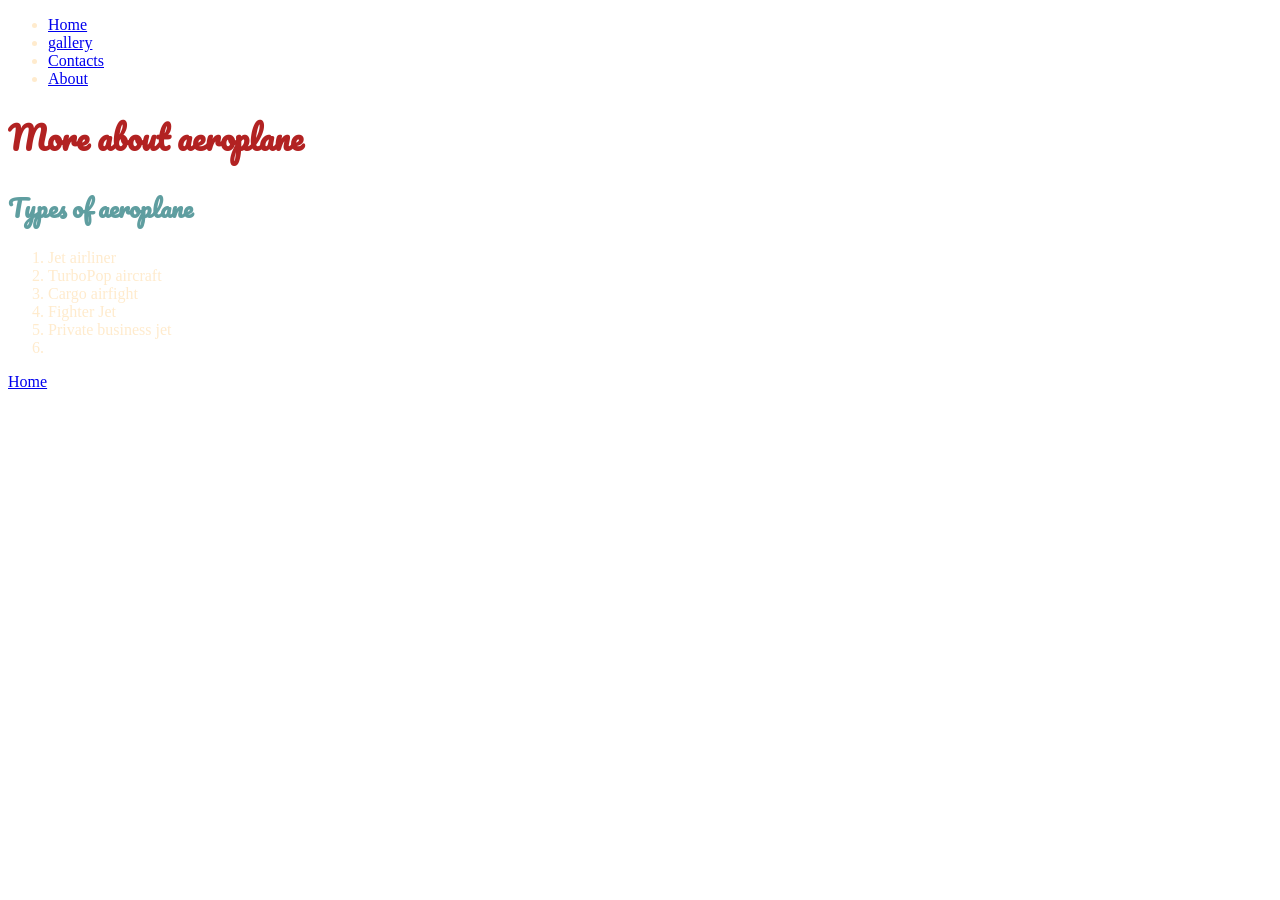
<file: About.html>
<!DOCTYPE html>
<html>

<head>
    <!-- Google tag (gtag.js) -->
<script async src="https://www.googletagmanager.com/gtag/js?id=G-RDNYKRMC7G"></script>
<script>
  window.dataLayer = window.dataLayer || [];
  function gtag(){dataLayer.push(arguments);}
  gtag('js', new Date());

  gtag('config', 'G-RDNYKRMC7G');
</script>
    <title>About my website</title>
    <link rel="stylesheet" type="text/css" href="stylesheet.css">
</head>

<body id="About">
    <ul>

        <li><a href="index.html">Home</a> </li>
        <li><a href="gallery.html">gallery</a> </li>
        <li><a href="Contacts.html">Contacts</a> </li>
        <li><a href="About.html">About</a> </li>
    </ul>
    <h1>More about aeroplane</h1>
    <h2>Types of aeroplane</h2>
    <ol>
        <li>Jet airliner</li>
        <li>TurboPop aircraft</li>
        <li>Cargo airfight</li>
        <li>Fighter Jet</li>
        <li>Private business jet</li>
        <li>
    </ol>
    <a href="mailto:Airplanes.html">Home</a>
</body>

</html>
</file>
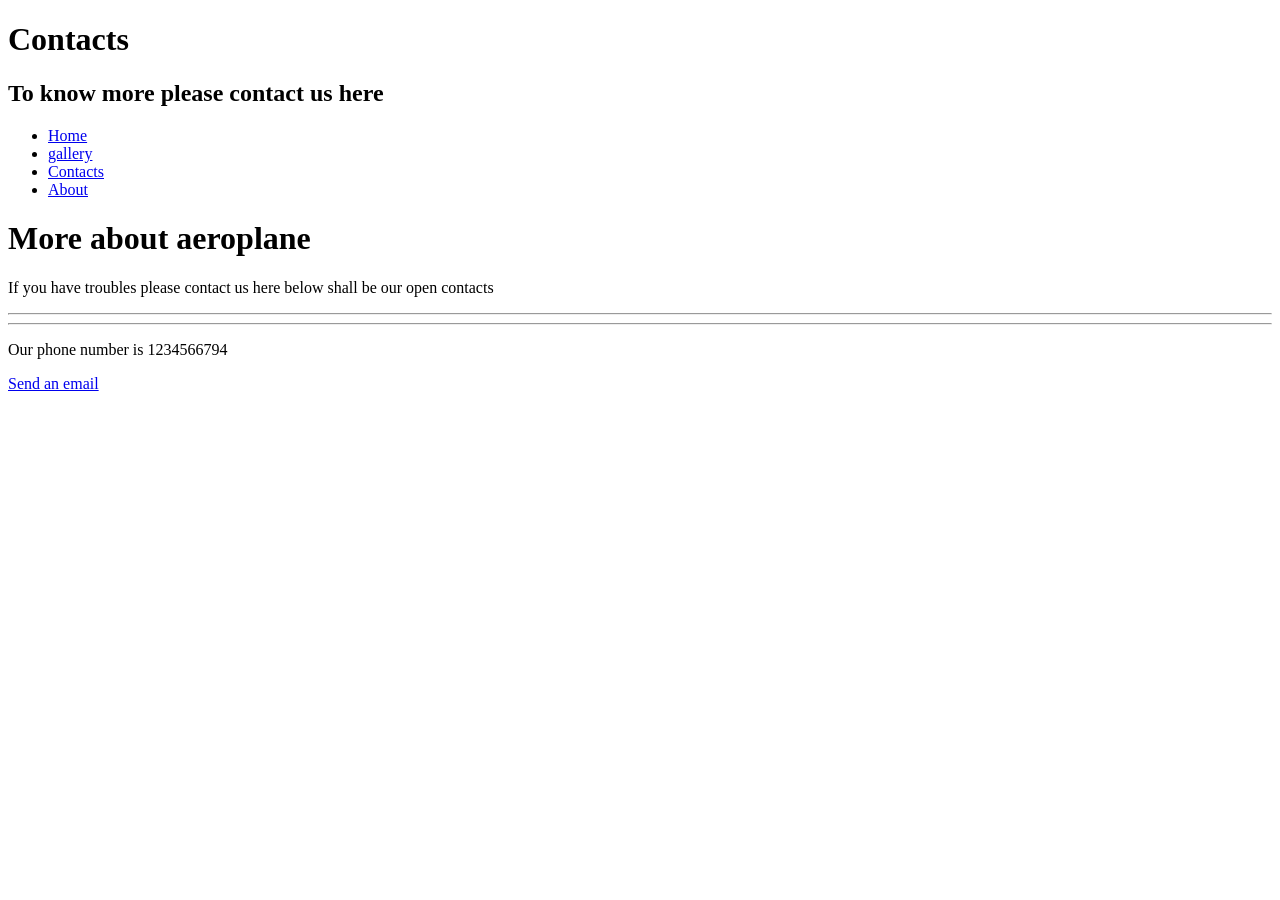
<file: Contacts.html>
<!DOCTYPE html>

<html>

<head>
    <!-- Google tag (gtag.js) -->
<script async src="https://www.googletagmanager.com/gtag/js?id=G-RDNYKRMC7G"></script>
<script>
  window.dataLayer = window.dataLayer || [];
  function gtag(){dataLayer.push(arguments);}
  gtag('js', new Date());

  gtag('config', 'G-RDNYKRMC7G');
</script>
    <title>Contacts</title>
    <h1>Contacts</h1>
    <h2>To know more please contact us here</h2>
    <link rel="stylesheet" type="css" href="stylesheet.css">
</head>

<body id="Contacts-page">
    <ul>

        <li><a href="index.html">Home</a> </li>
        <li><a href="gallery.html">gallery</a> </li>
        <li><a href="Contacts.html">Contacts</a> </li>
        <li><a href="About.html">About</a> </li>
    </ul>
    <h1>More about aeroplane</h1>
    <p>If you have troubles please contact us here below shall be our open contacts</p>
    <hr>
    <hr>
    <p>Our phone number is 1234566794</p>
    <a href="solomon.sekalala@gmail.com">Send an email</a>

</body>

</html>
</file>
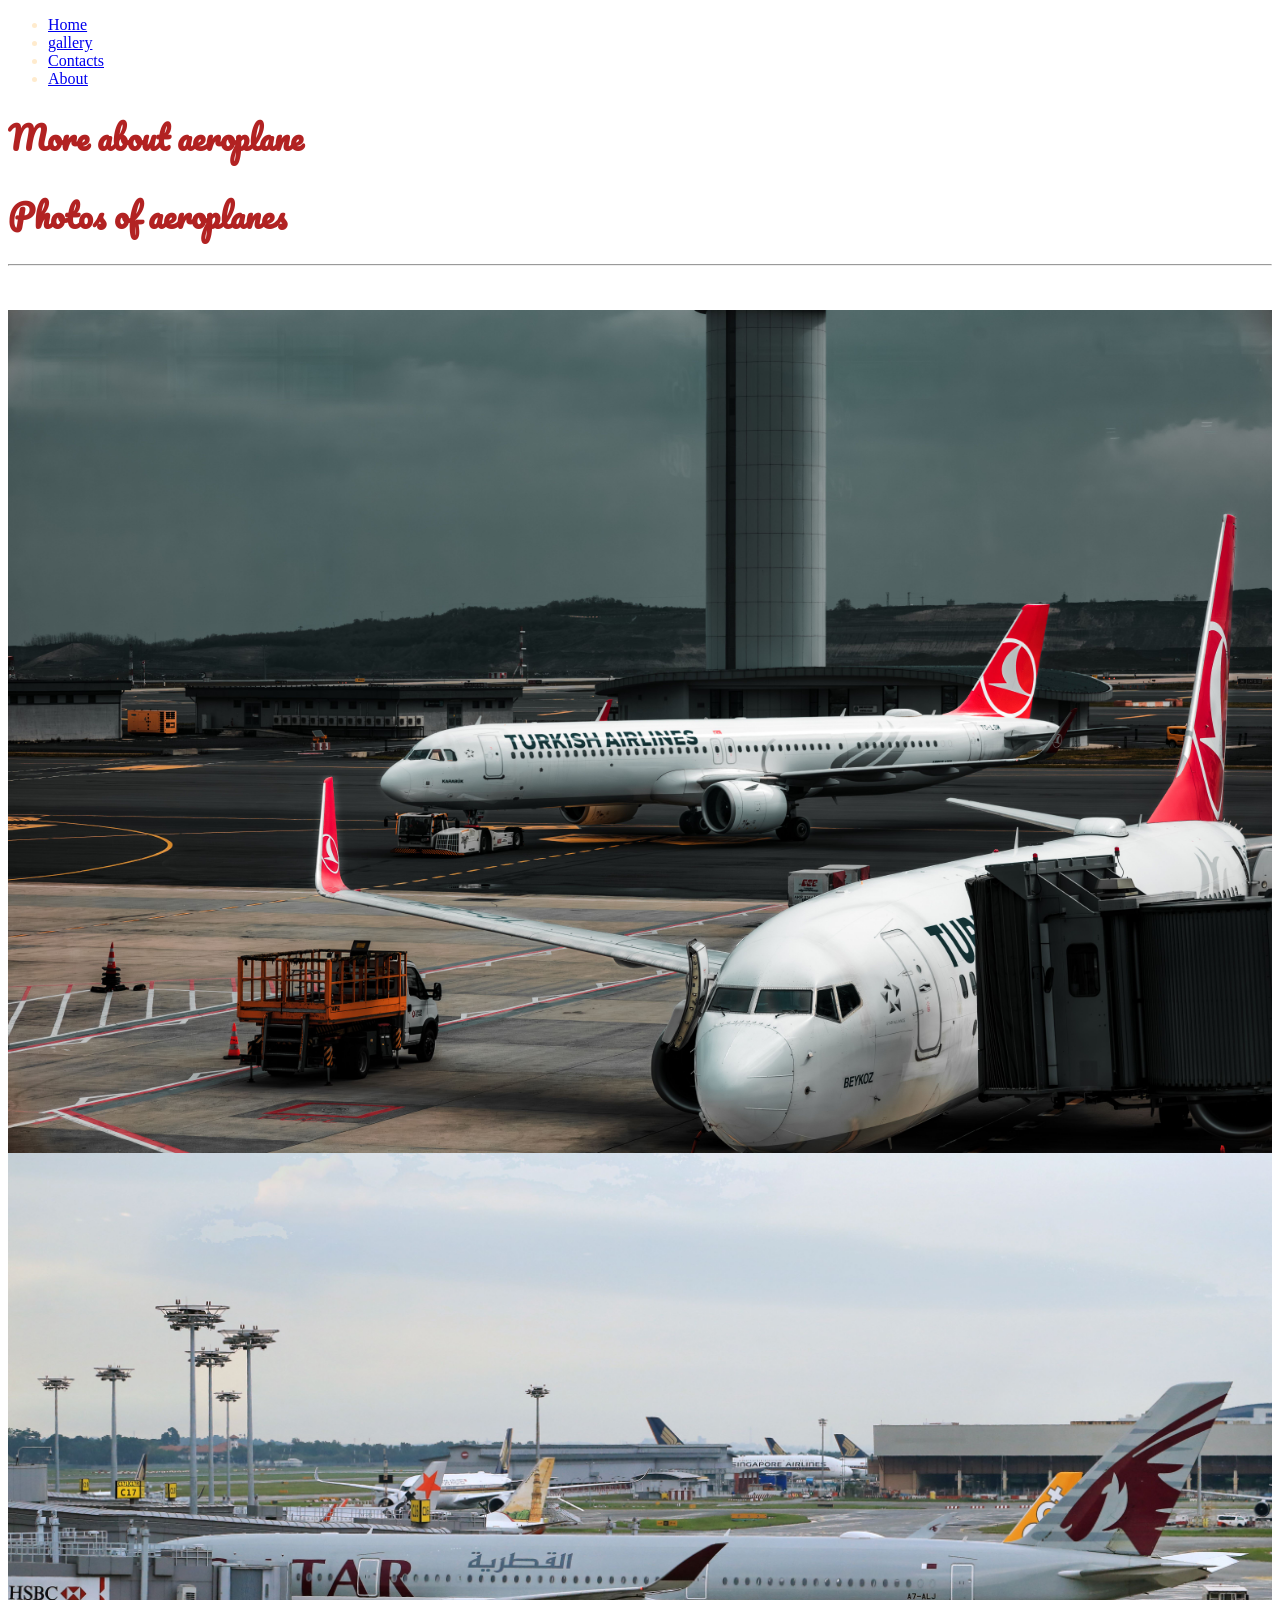
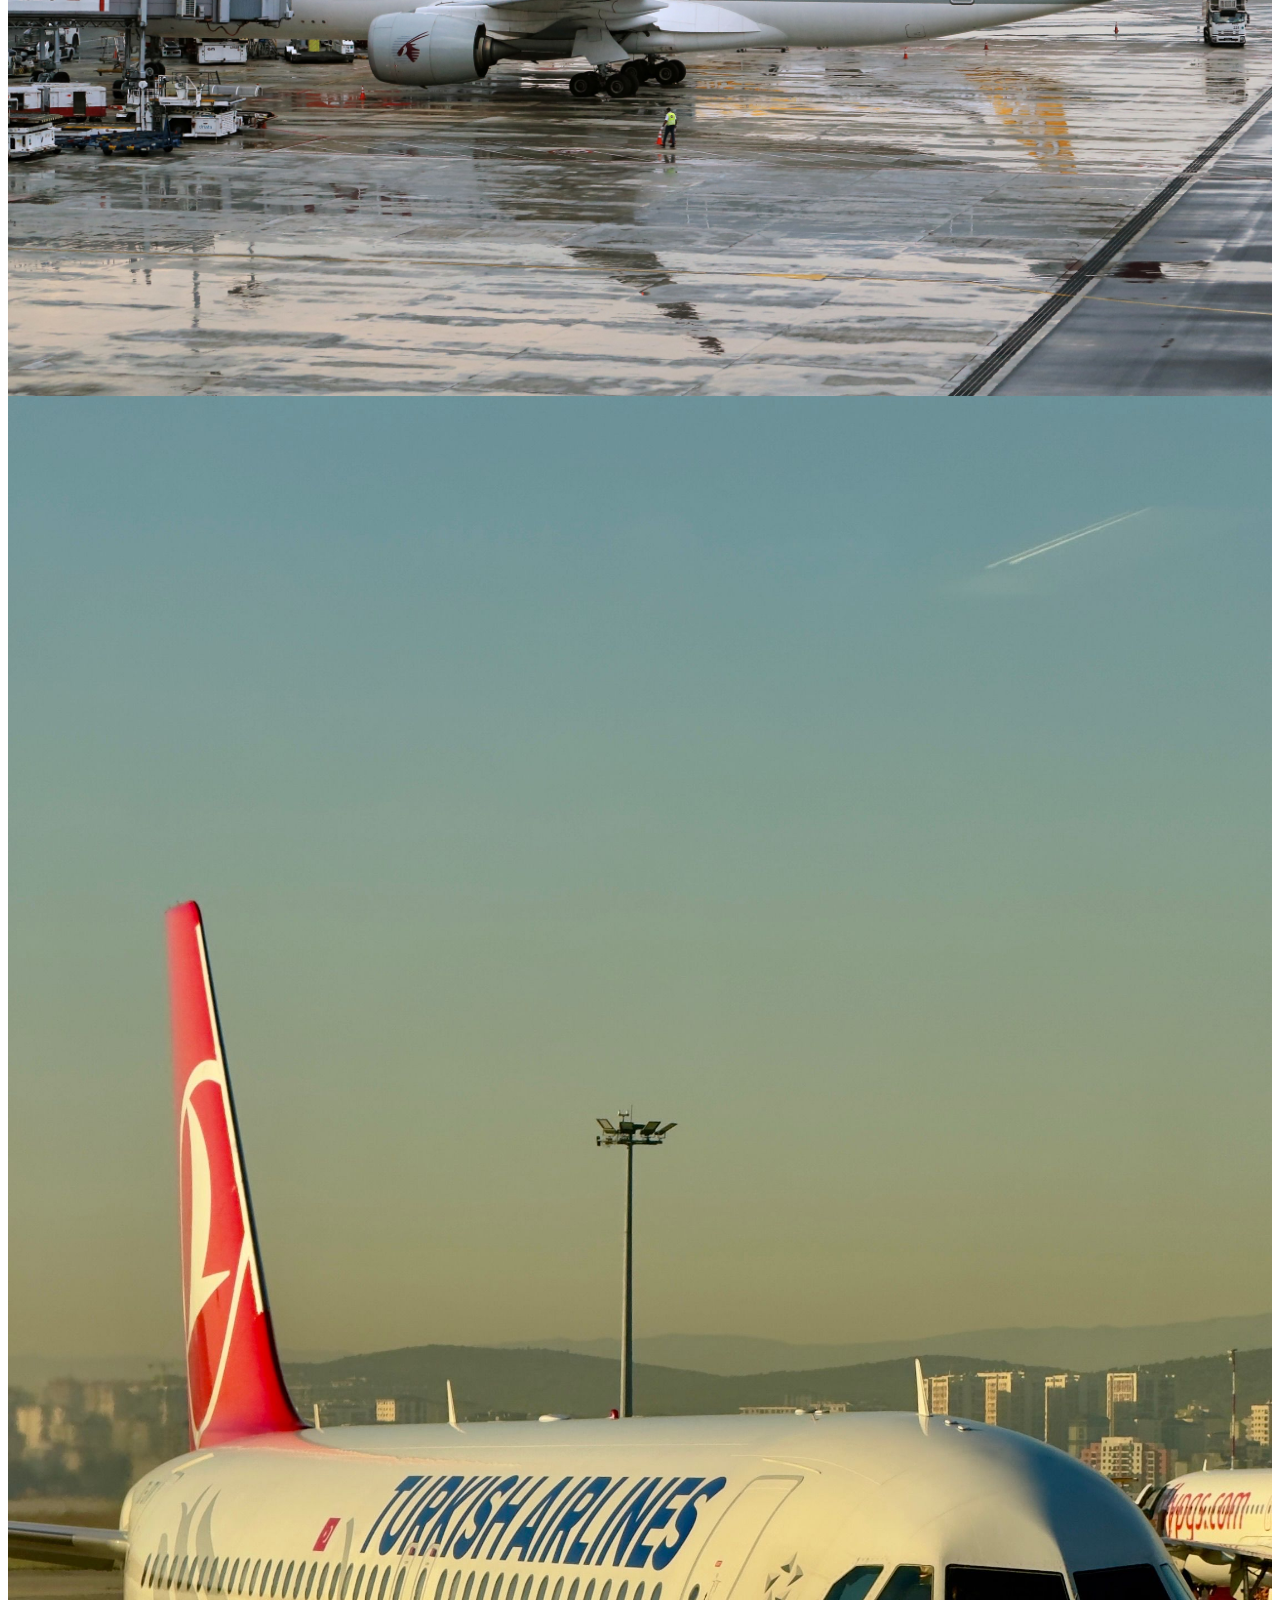
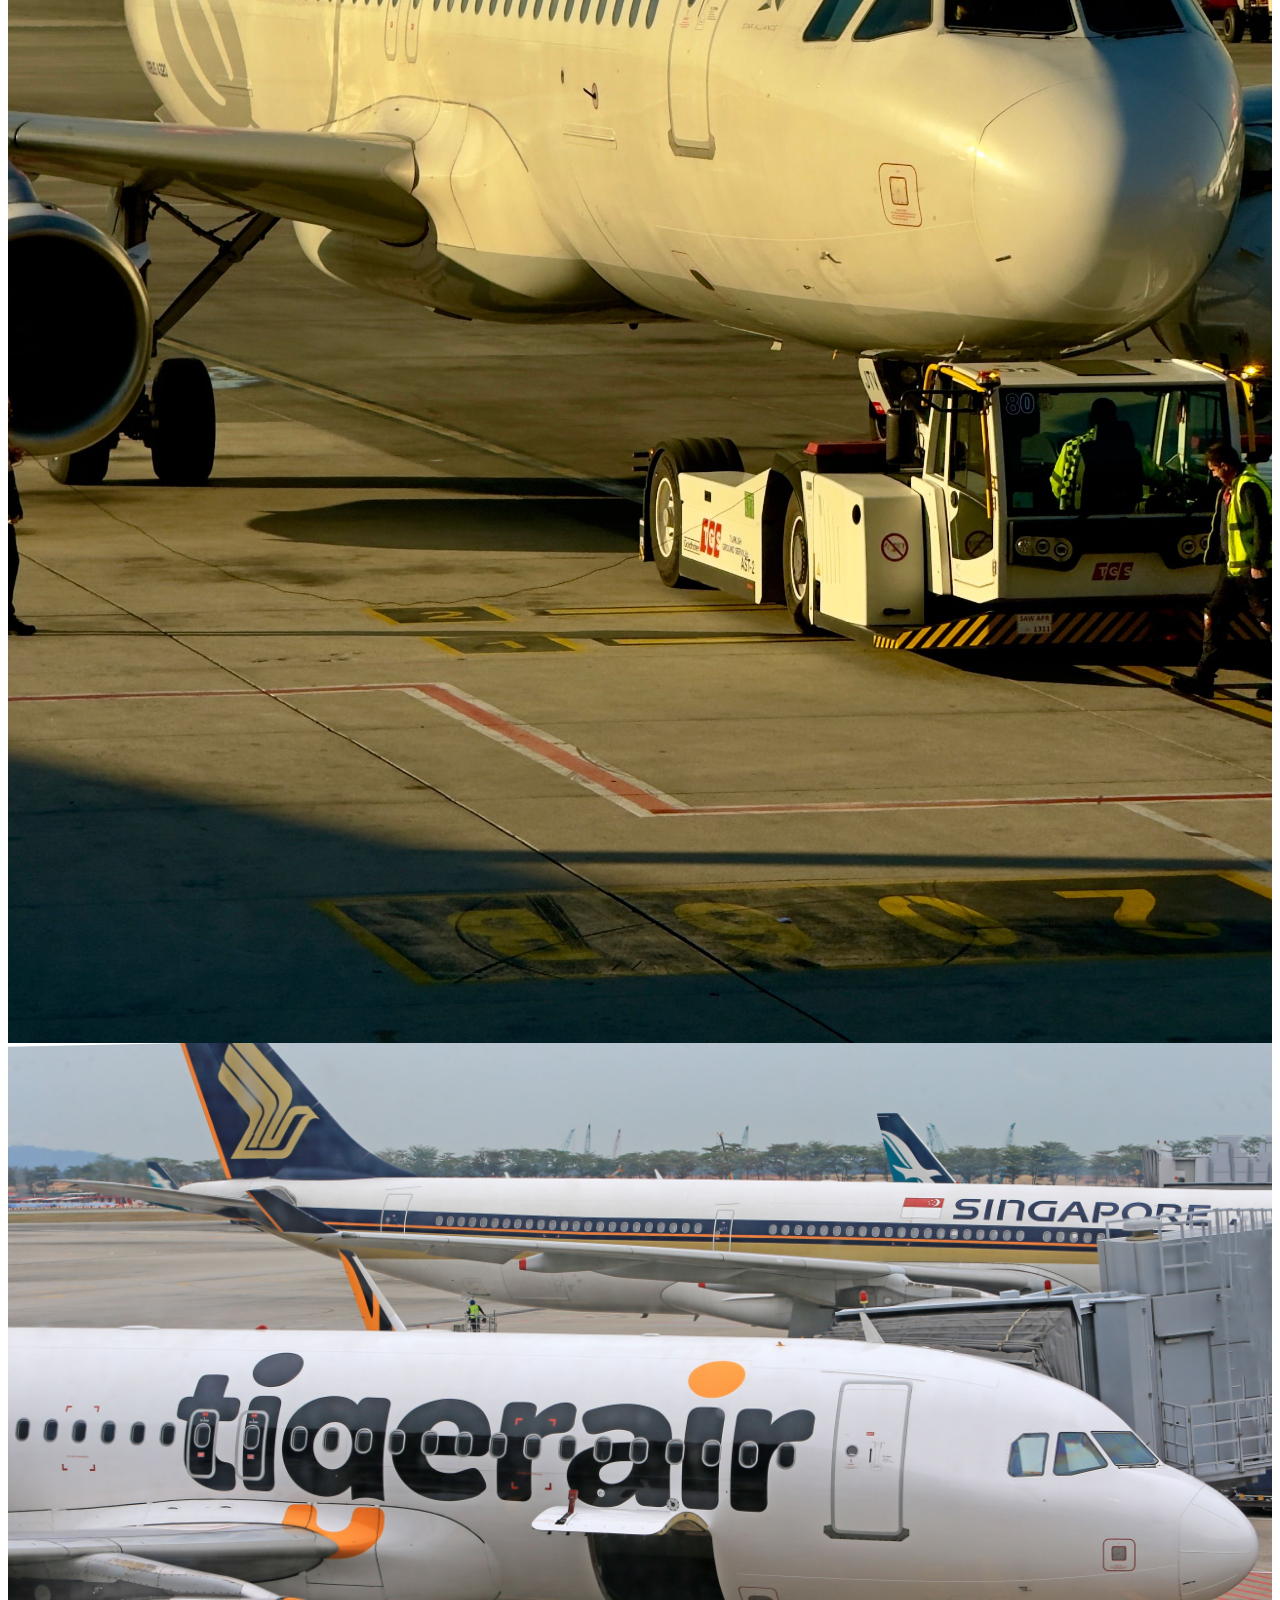
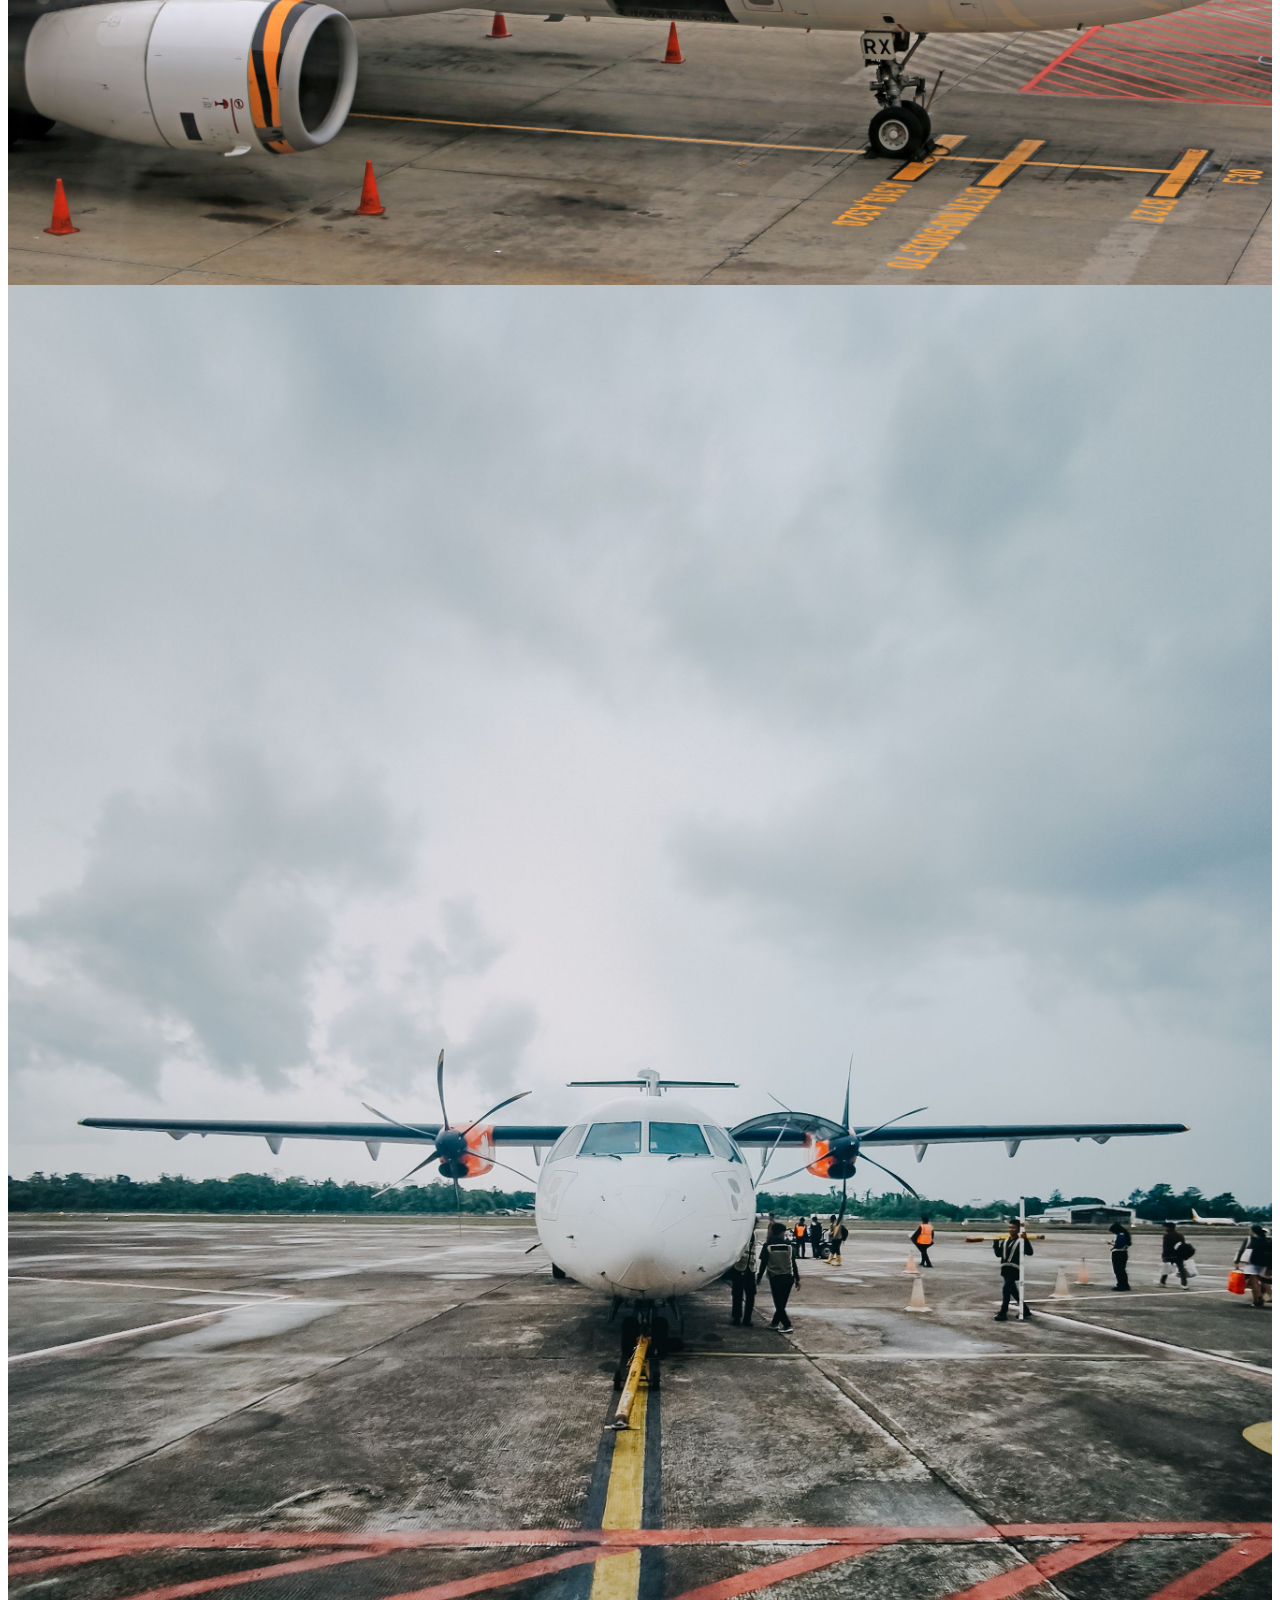
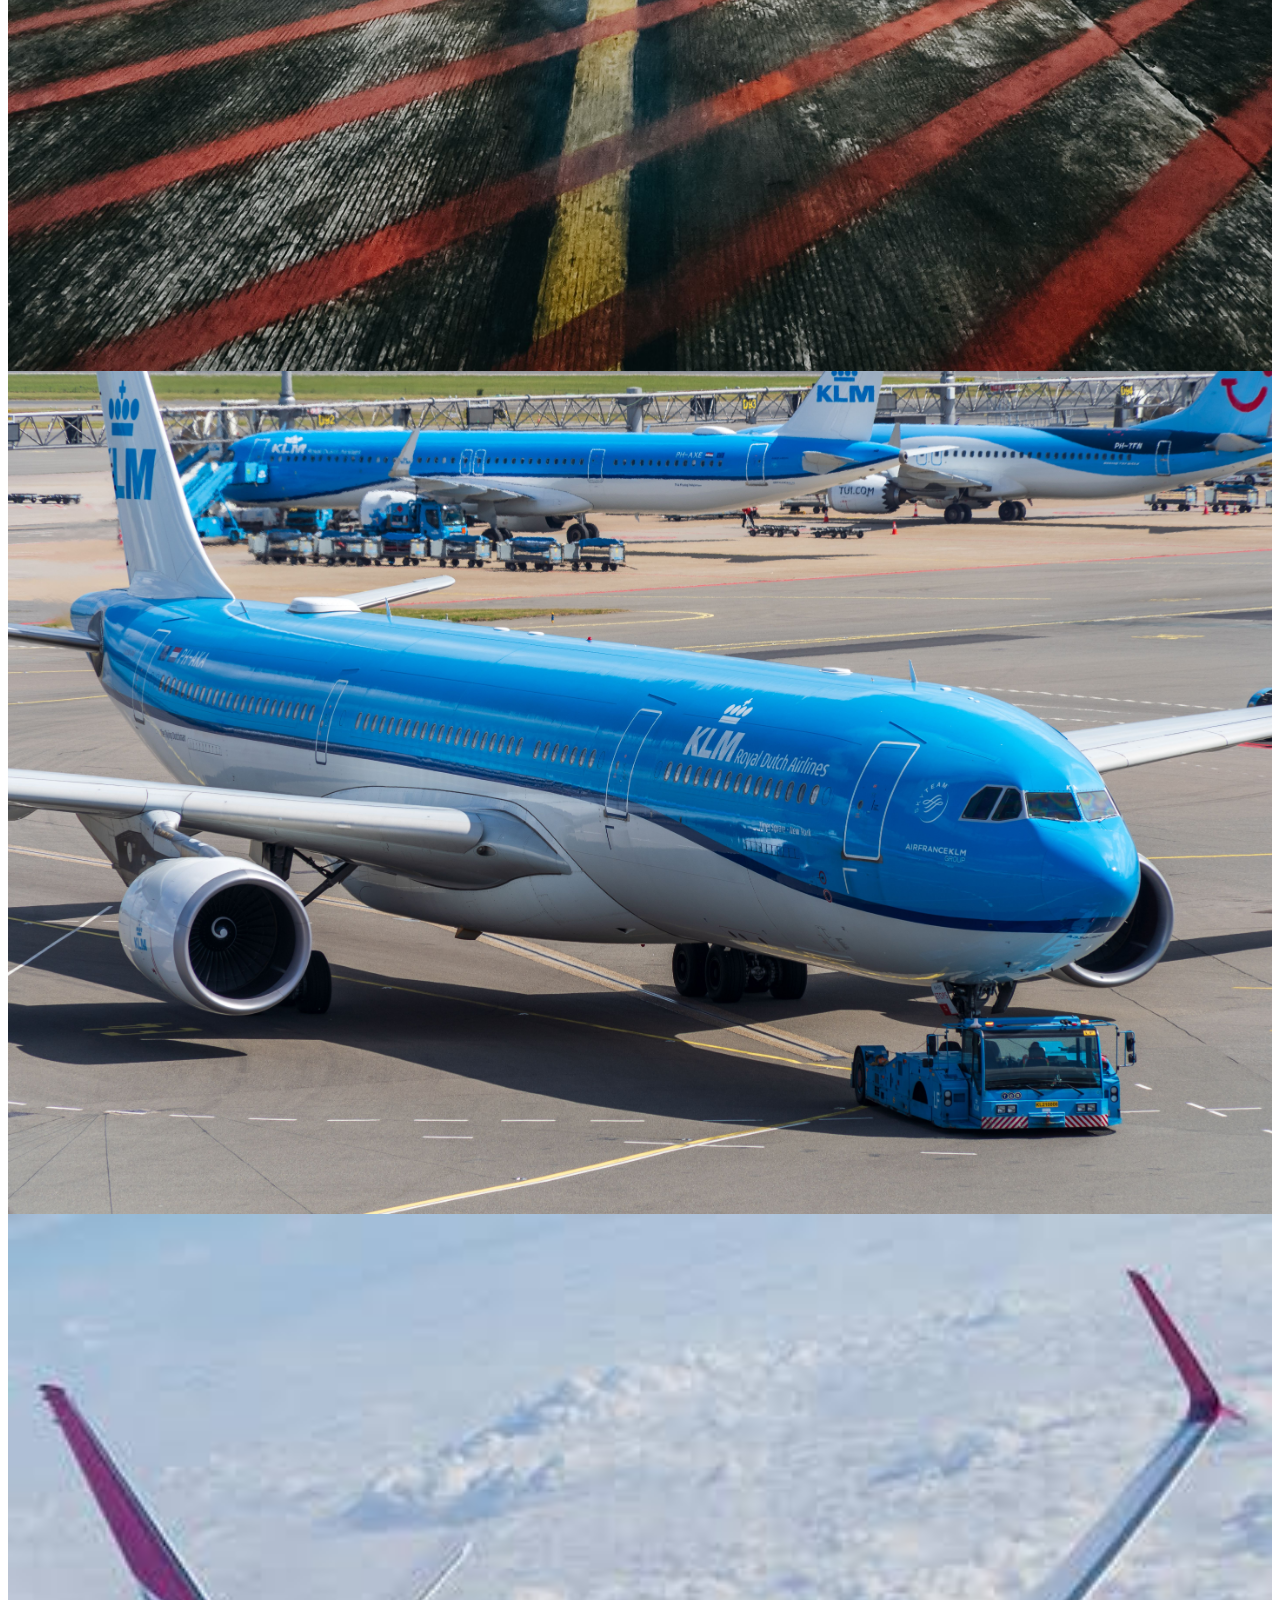
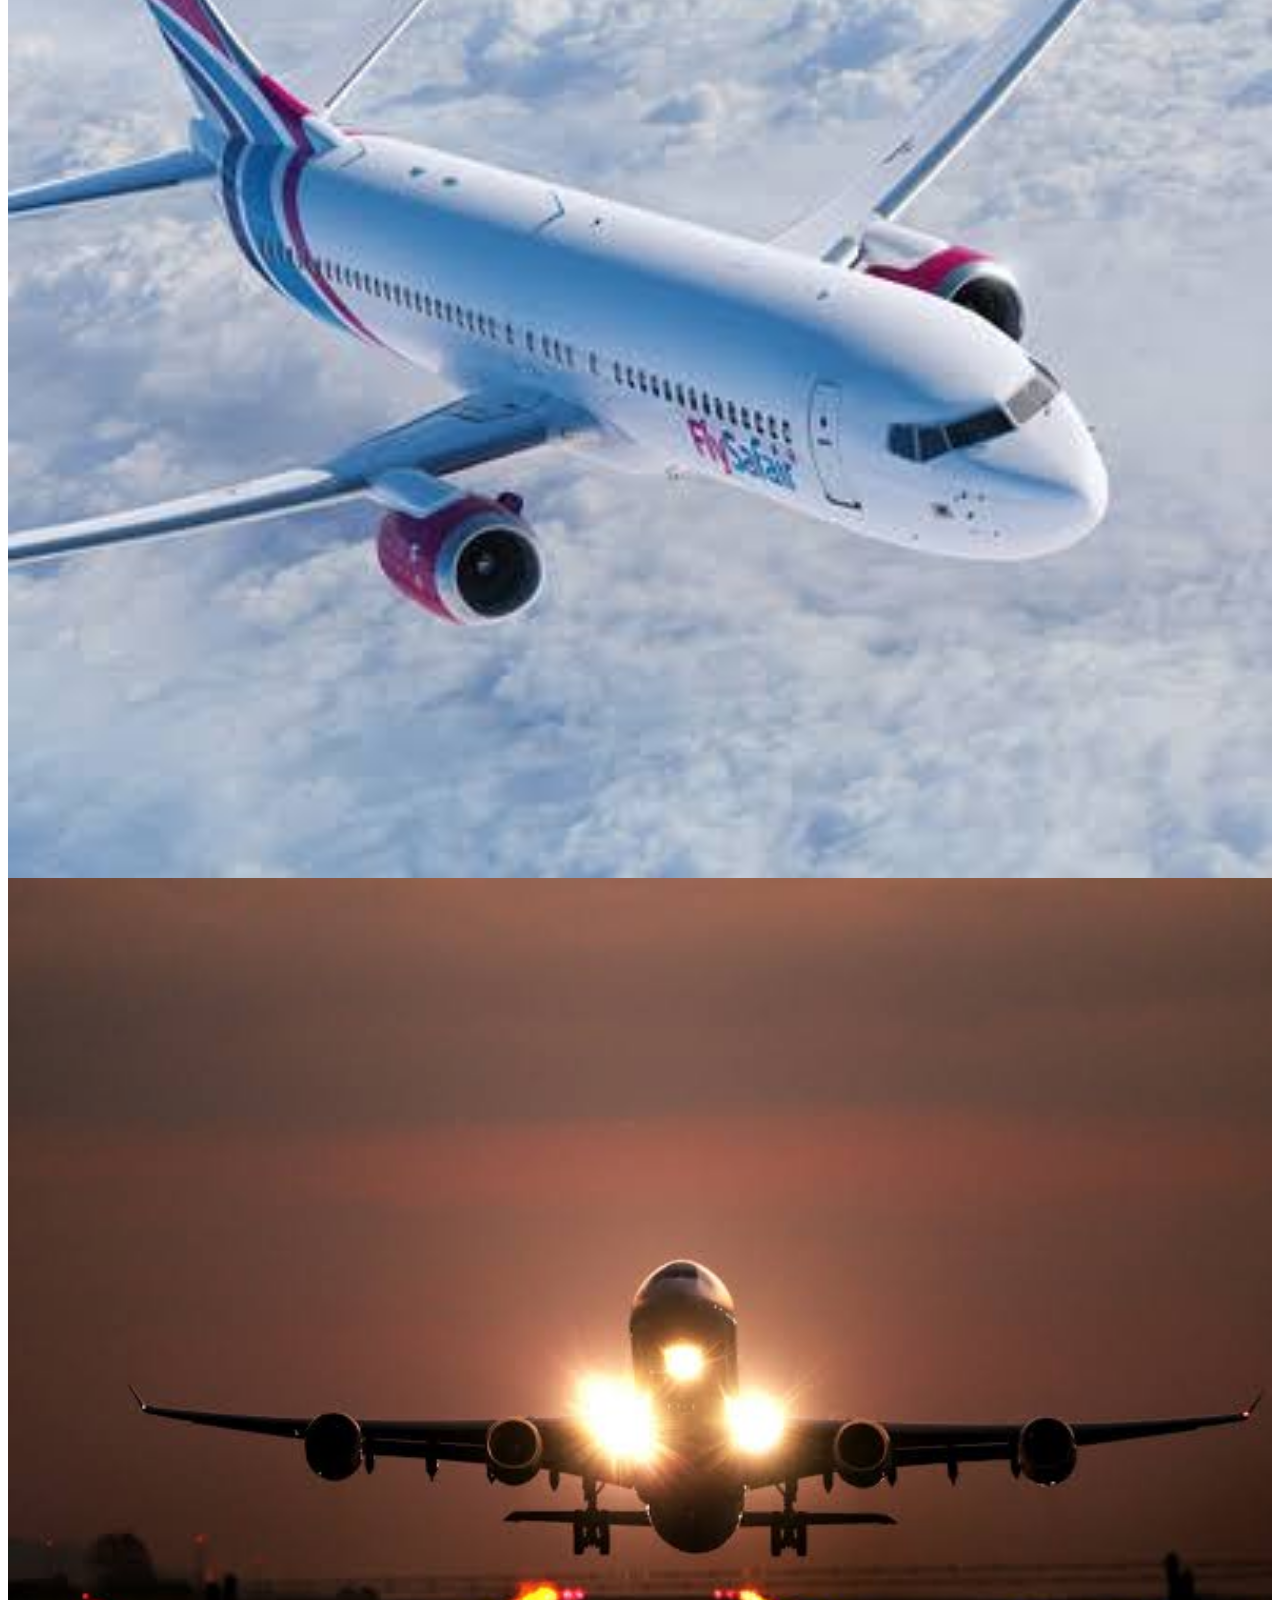
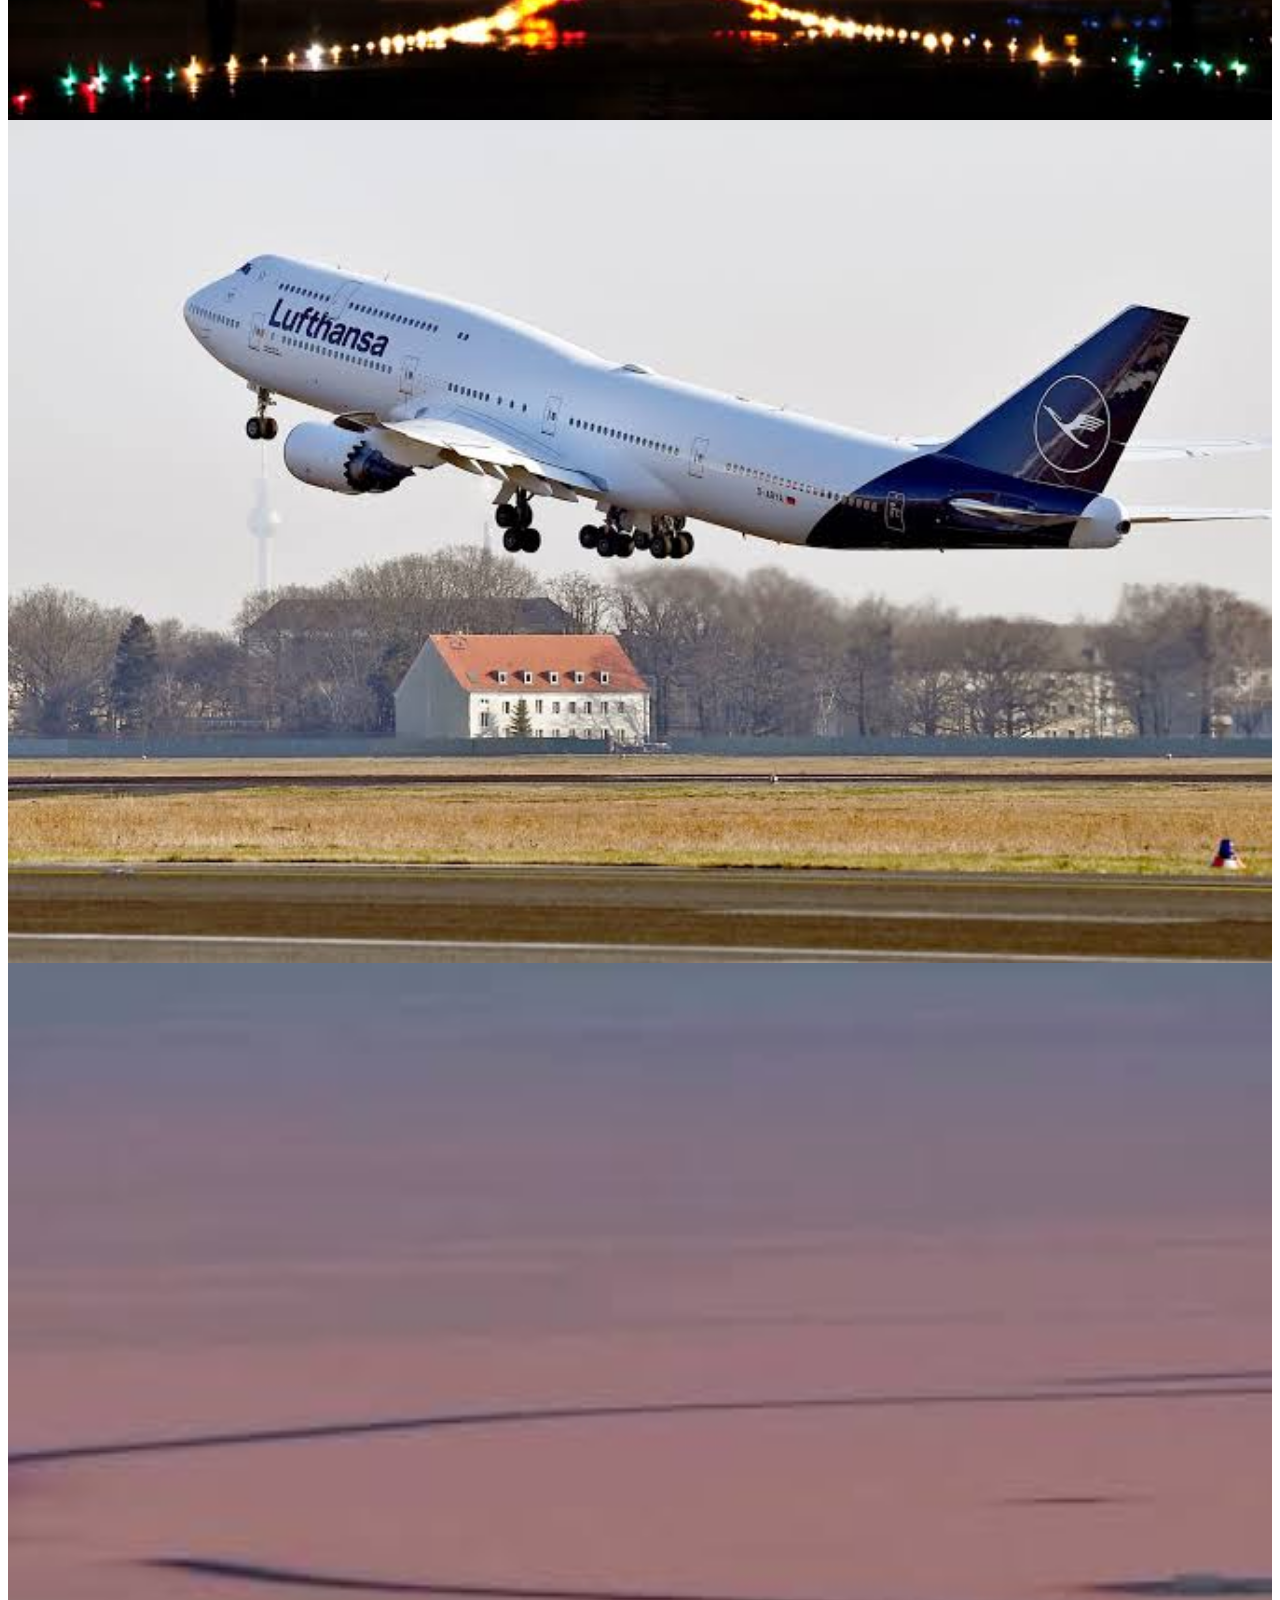
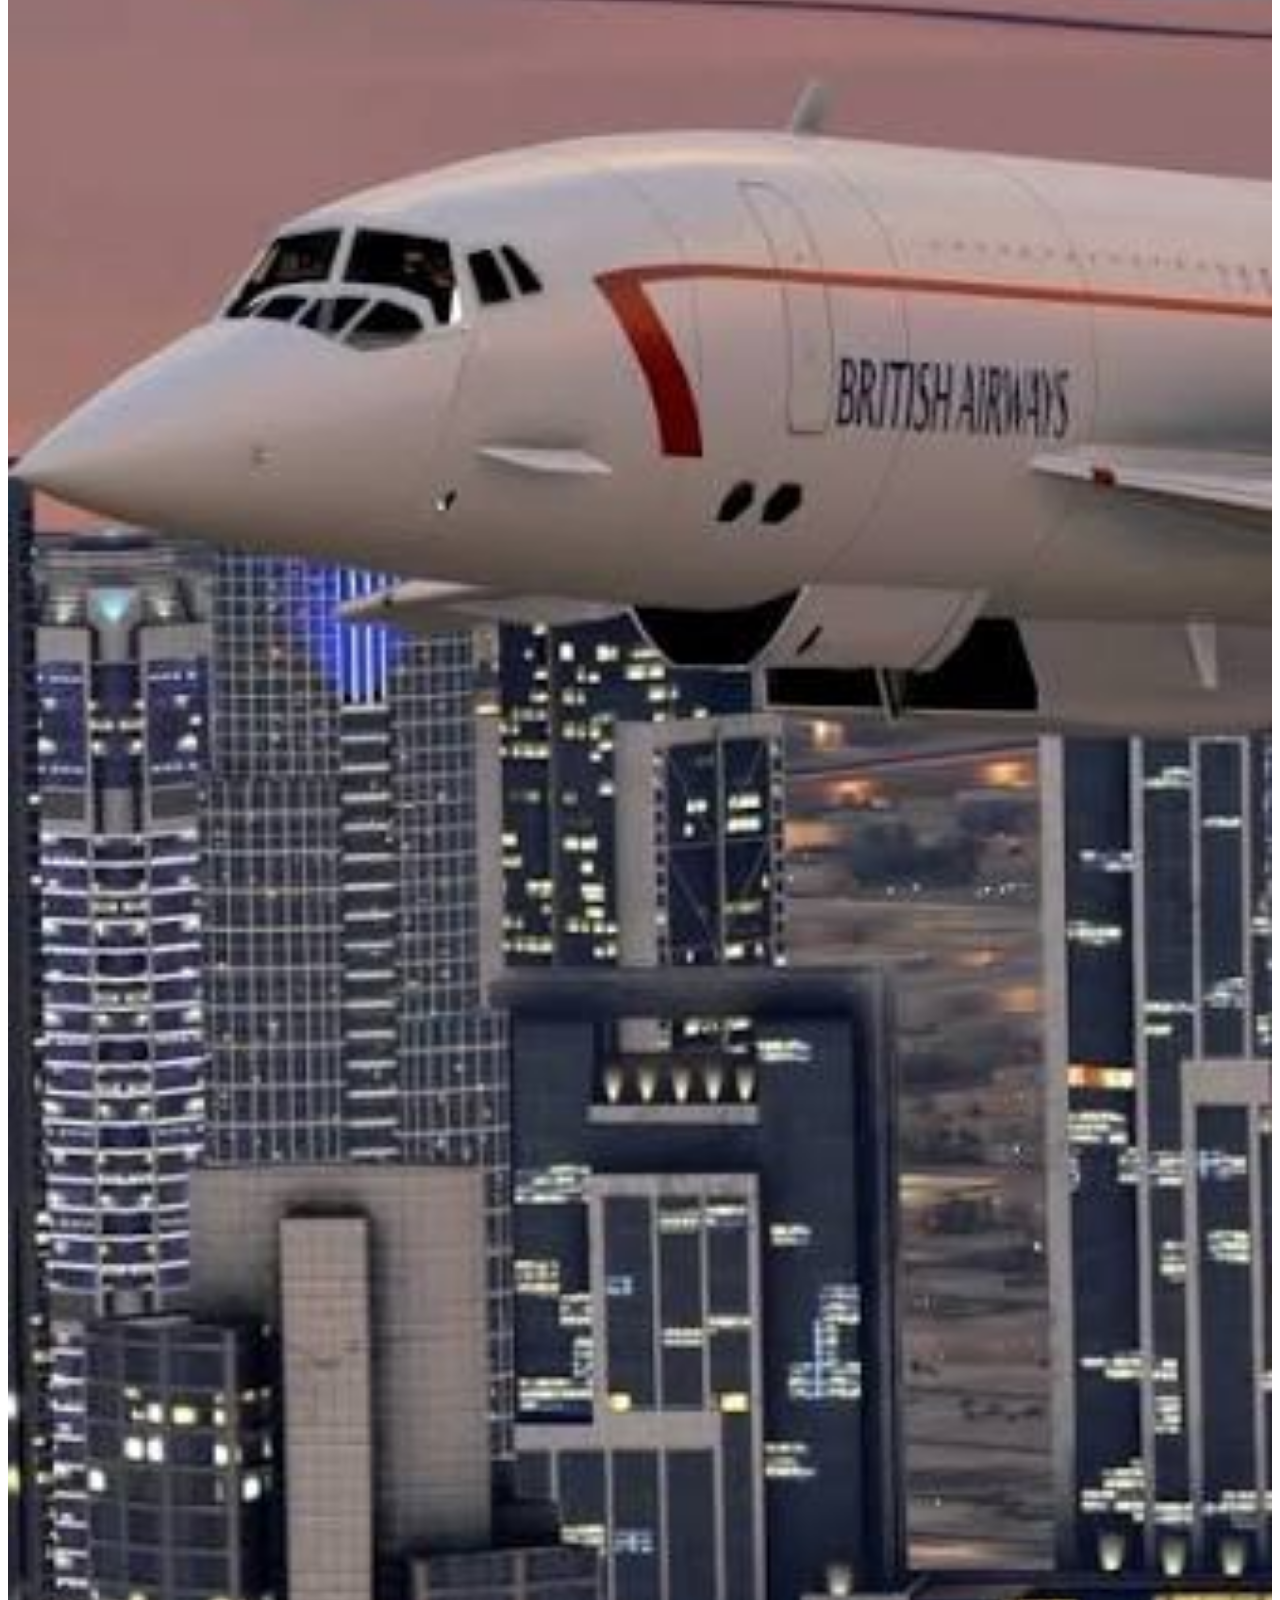
<file: gallery.html>
<!DOCTYPE html>
<html>

<head>
    <!-- Google tag (gtag.js) -->
<script async src="https://www.googletagmanager.com/gtag/js?id=G-RDNYKRMC7G"></script>
<script>
  window.dataLayer = window.dataLayer || [];
  function gtag(){dataLayer.push(arguments);}
  gtag('js', new Date());

  gtag('config', 'G-RDNYKRMC7G');
</script>
    <title>Gallery</title>
    <link rel="stylesheet" type="text/css" href="stylesheet.css">
</head>

<body id="Gallery">
    <ul>

        <li><a href="index.html">Home</a> </li>
        <li><a href="gallery.html">gallery</a> </li>
        <li><a href="Contacts.html">Contacts</a> </li>
        <li><a href="About.html">About</a> </li>
    </ul>
    <h1>More about aeroplane</h1>
    <h1>Photos of aeroplanes</h1>
    <hr>
    <br>
    <br>
    <img src="Images/img1.jpg" width="600" height="72" alt="Description" style="max-width: 100%; height: auto;">
    <img src="Images/img2.jpg" width="600" height="72" alt="Description" style="max-width: 100%; height: auto;">
    <img src="Images/img3.jpg" width="600" height="72" alt="Description" style="max-width: 100%; height: auto;">
    <img src="Images/img4.jpg" width="600" height="72" alt="Description" style="max-width: 100%; height: auto;">
    <img src="Images/img5.jpg" width="600" height="72" alt="Description" style="max-width: 100%; height: auto;">
    <img src="Images/img6.jpg" width="600" height="72" alt="Description" style="max-width: 100%; height: auto;">
    <img src="Images/plane1.jpeg" width="600" height="72" alt="Description" style="max-width: 100%; height: auto;">
    <img src="Images/plane2.jpeg" width="600" height="72" alt="Description" style="max-width: 100%; height: auto;">
    <img src="Images/Plane 3.jpeg" width="600" height="72" alt="Description" style="max-width: 100%; height: auto;">
    <img src="Images/Plane4.jpeg" width="600" height="72" alt="Description" style="max-width: 100%; height: auto;">
</body>

</html>
</file>
<file: stylesheet.css>
@import url('https://fonts.googleapis.com/css2?family=Pacifico&family=Roboto:ital,wght@0,100..900;1,100..900&display=swap');
h1 {
    font-family: "Pacifico";
    color: firebrick;
}

p {
    font-size: medium;
    font-weight: 100;
    font-style: italic;
    color: rgb(255, 163, 26);
}

.pacifico-regular {
    font-family: "Pacifico", cursive;
    font-weight: 400;
    font-style: normal;
}

body {
    color: blanchedalmond;
}

h2 {
    font-family: "pacifico";
    color: cadetblue;
}

h3 {
    font-family: "pacifico";
}

img {
    width: 100%;
    height: 100%;
    object-fit: cover;
    /* Keeps aspect ratio while completely filling the space */
    display: block;
    /* Removes default inline spacing below images */
}

.image-grid {
    display: grid;
    grid-template-columns: repeat(auto-fit, minmax(300px, 1fr));
    gap: 0;
    /* Set to 0 if you want no spacing between images */
}

.container,
.image-wrapper {
    margin: 0;
    padding: 0;
}

#Home-page {
    background-color: moccasin;
}
</file>
